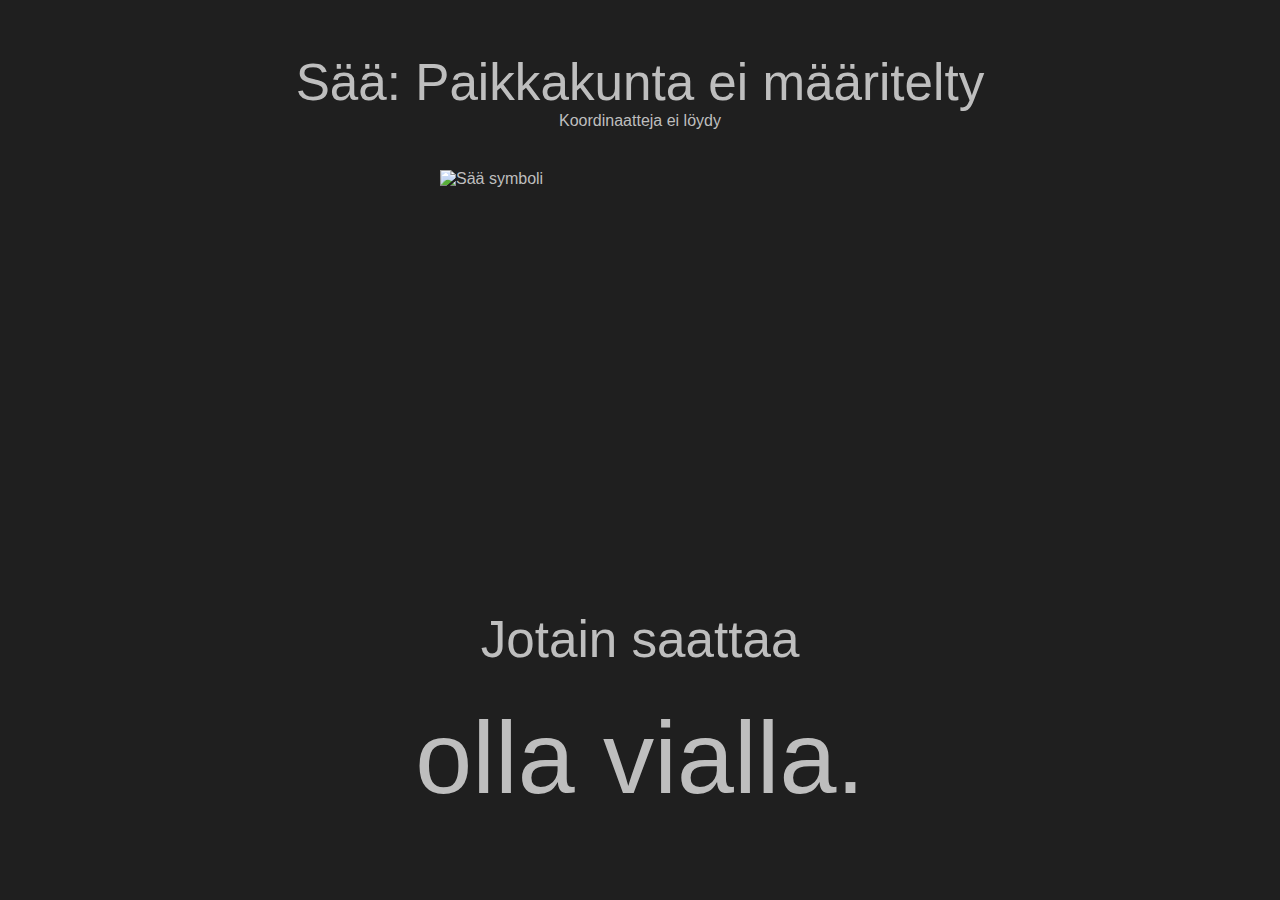
<file: tiedotus.html>
<!DOCTYPE html>
<!-- Many thanks to weather data provider met.no / yr.no. If we ever meet, beers are on me ;) -->
<html lang="fi">
<head>
    <meta charset="UTF-8">
    <meta name="description" content="Sää tiedotus selkokielellä Suomen kaupungeista">
    <meta name="keywords" content="Sää, selkokieli, selkosää">
    <meta name="author" content="jpeant@github">
    <meta name="viewport" content="width=device-width, initial-scale=1.0">
    <title>Selkosää</title>
    <link rel="stylesheet" href="styles.css"/>
    <script src="https://code.responsivevoice.org/responsivevoice.js?key=XCd4VAW7"></script>
</head>
<body>
    <div class="loca" alt="Paikkakunta">Hetkinen</div>
    <div class="lat"></div>
    <img class="weather-icon" alt="Sää symboli">
    <div class="weather-desc" alt="Sään tarkenne">Jotain saattaa</div>
    <div class="temperature" alt="Lämpötila">olla vialla.</div>
    <script src="weather.js"></script>
</body>
</html>
</file>
<file: styles.css>
body {
    font-family: Arial, sans-serif;
    display: flex;
    flex-direction: column;
    align-items: center;
    justify-content: center;
    height: 100vh;
    background-color: #1f1f1f;
    margin: 0;
    color: #bebebe;
}
.loca, .weather-desc {
    color: #bebebe;
    font-size: 4vw;
}
.weather-icon {
    padding: 40px;
    width: 400px;
    height: 400px;
}
.temperature {
    padding: 30px;
    color: #bebebe;
    font-size: 8vw;
}
</file>
